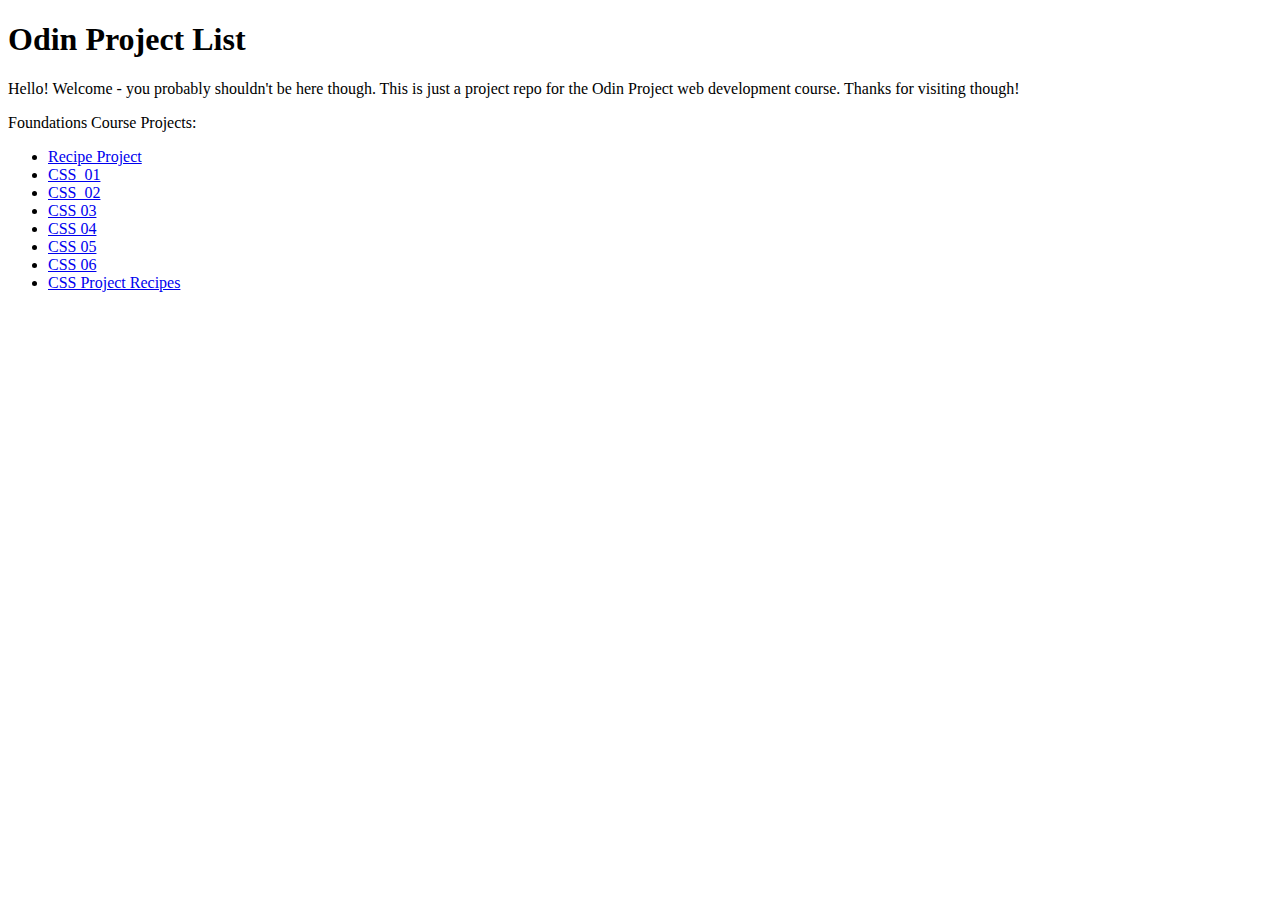
<file: index.html>
<!DOCTYPE html>
<html lang="en">
<head>
    <meta charset="UTF-8">
    <meta name="viewport" content="width=device-width, initial-scale=1.0">
    <title>Odin Project List</title>
</head>
<body>
    <h1>Odin Project List</h1>
    <p>Hello! Welcome - you probably shouldn't be here though. This is just a project repo for the Odin Project web development course. Thanks for visiting though!</p>
    <li>Foundations Course Projects:
    <ul>
        <li>
            <a href="foundations/project_Recipes/index.html">Recipe Project</a>
        </li>
        <li>
            <a href="foundations/CSS_01/index.html">CSS_01</a>
        </li>
        <li>
            <a href="foundations/CSS_02/index.html">CSS_02</a>
        </li>
        </li>
        <li>
          <a href="foundations/CSS_03/index.html">CSS 03</a>
        </li>
        </li>
        <li>
            <a href="foundations/CSS_04/index.html">CSS 04</a>
        </li>
        </li>
        <li>
            <a href="foundations/CSS_05/index.html">CSS 05</a>
        </li>
        </li>
        <li>
            <a href="foundations/CSS_06/index.html">CSS 06</a>
        </li>
        <li>
            <a href="foundations/CSS_Recipes/index.html">CSS Project Recipes</a>
        </li>
    </ul>
    </li>
</body>
</html>
</file>
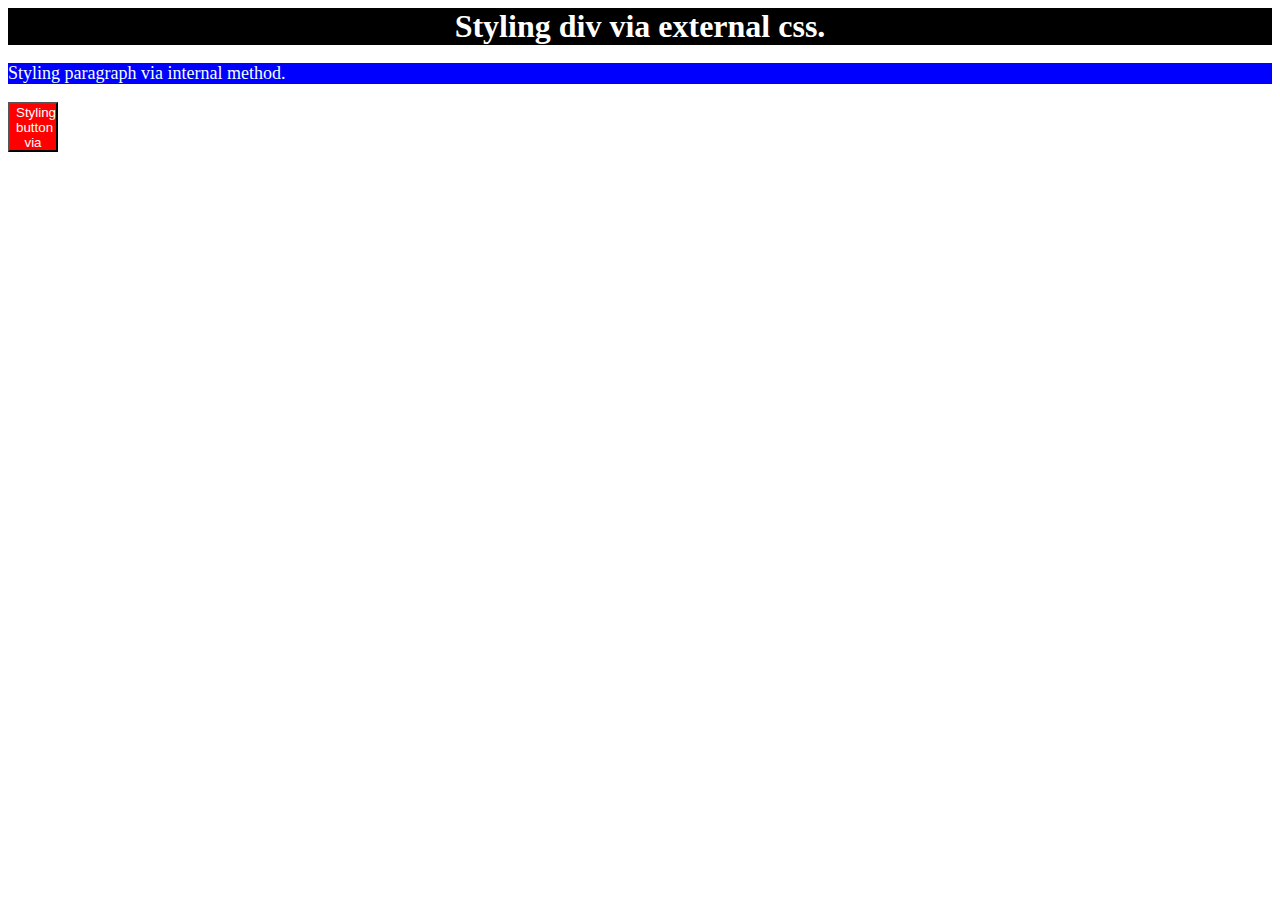
<file: foundations/CSS_01/index.html>
<!DOCTYPE html>
<html lang="en">
<head>
    <meta charset="UTF-8">
    <meta name="viewport" content="width=device-width, initial-scale=1.0">
    <link rel="stylesheet" href="styles.css">
    <style>
        p {
            color:azure;
            background-color:blue;
            font-size: 18px;
        }
    </style>
    <title>CSS_01 Lesson</title>
</head>
<body>
    <div>Styling div via external css.</div>
    <p>Styling paragraph via internal method.</p>
    <button style="color: white; background-color: red; width: 50px; height: 50px;">Styling button via inline"</button>

</body>
</html>
<!--Lesson 01 Complete-->
</file>
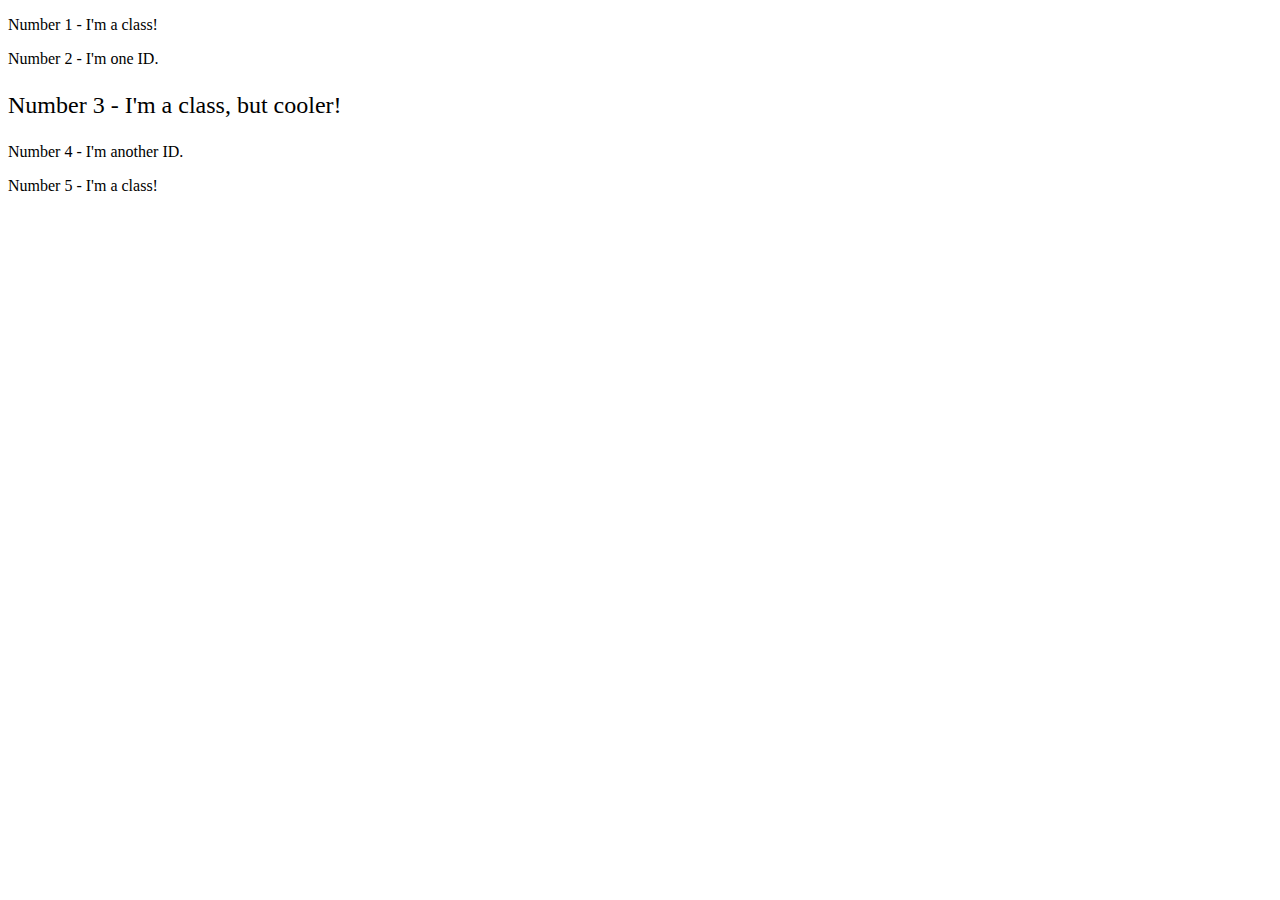
<file: foundations/CSS_02/index.html>
<!DOCTYPE html>
<html lang="en">
<head>
    <meta charset="UTF-8">
    <meta http-equiv="X-UA-Compatible" content="IE=edge">
    <meta name="viewport" content="width=device-width, initial-scale=1.0">
    <title>CSS_02</title>
    <link rel="stylesheet" href="style.css">
</head>
<body>
    <p class="odd">Number 1 - I'm a class!</p>
    <div id="two">Number 2 - I'm one ID.</div>
    <p class="odd large-font">Number 3 - I'm a class, but cooler!</p>
    <div id="four">Number 4 - I'm another ID.</div>
    <p class="odd">Number 5 - I'm a class!</p>
</body>
</html>
</file>
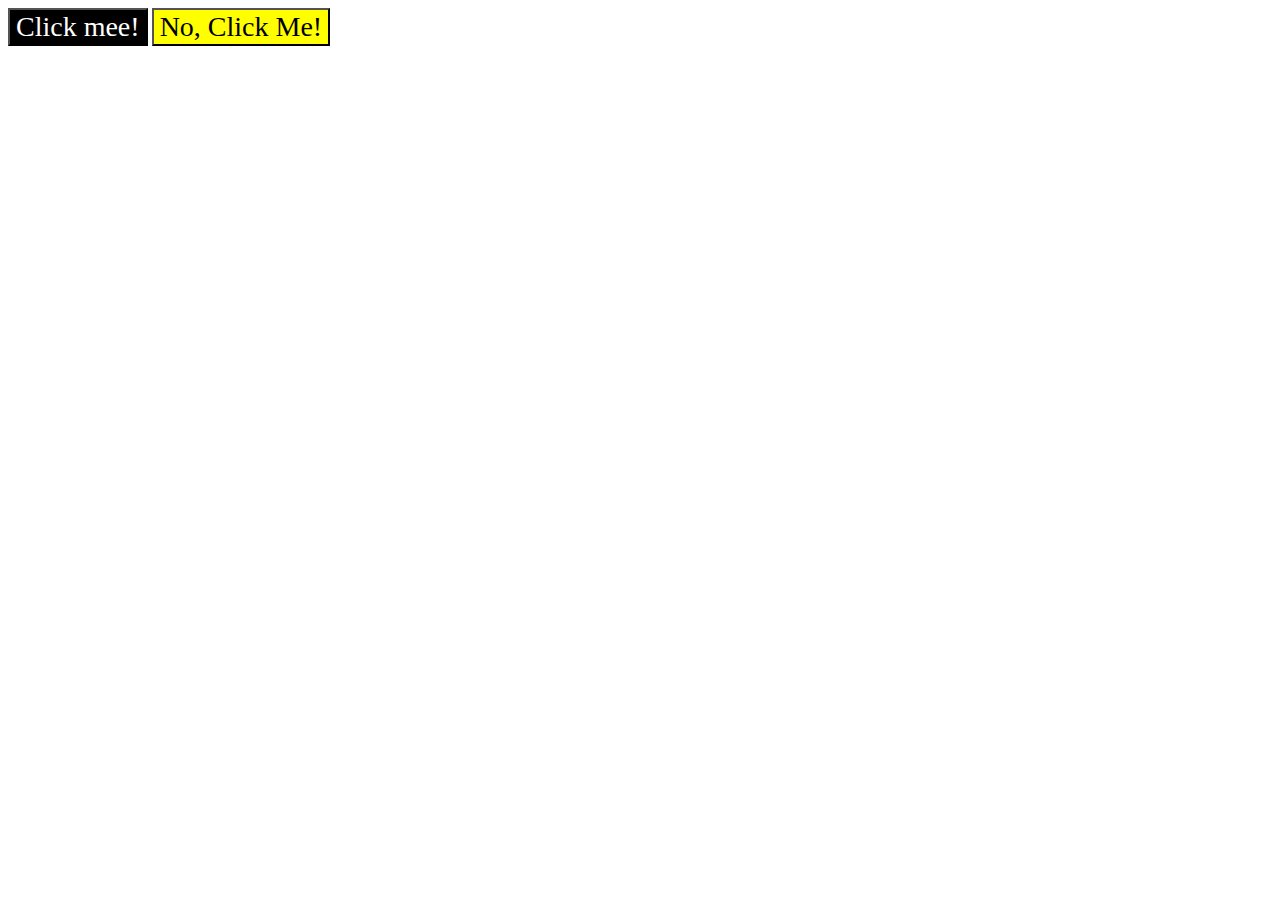
<file: foundations/CSS_03/index.html>
<!DOCTYPE html>
<html lang="en">
<head>
    <meta charset="UTF-8">
    <meta http-equiv="X-UA-Compatible" content="IE=edge">
    <meta name="viewport" content="width=device-width, initial-scale=1.0">
    <title>CSS_03</title>
    <link rel="stylesheet" href="style.css">
</head>
<body>
    <button class="button-one">Click mee!</button>
    <button class="button-two">No, Click Me!</button>
</body>
</html>
</file>
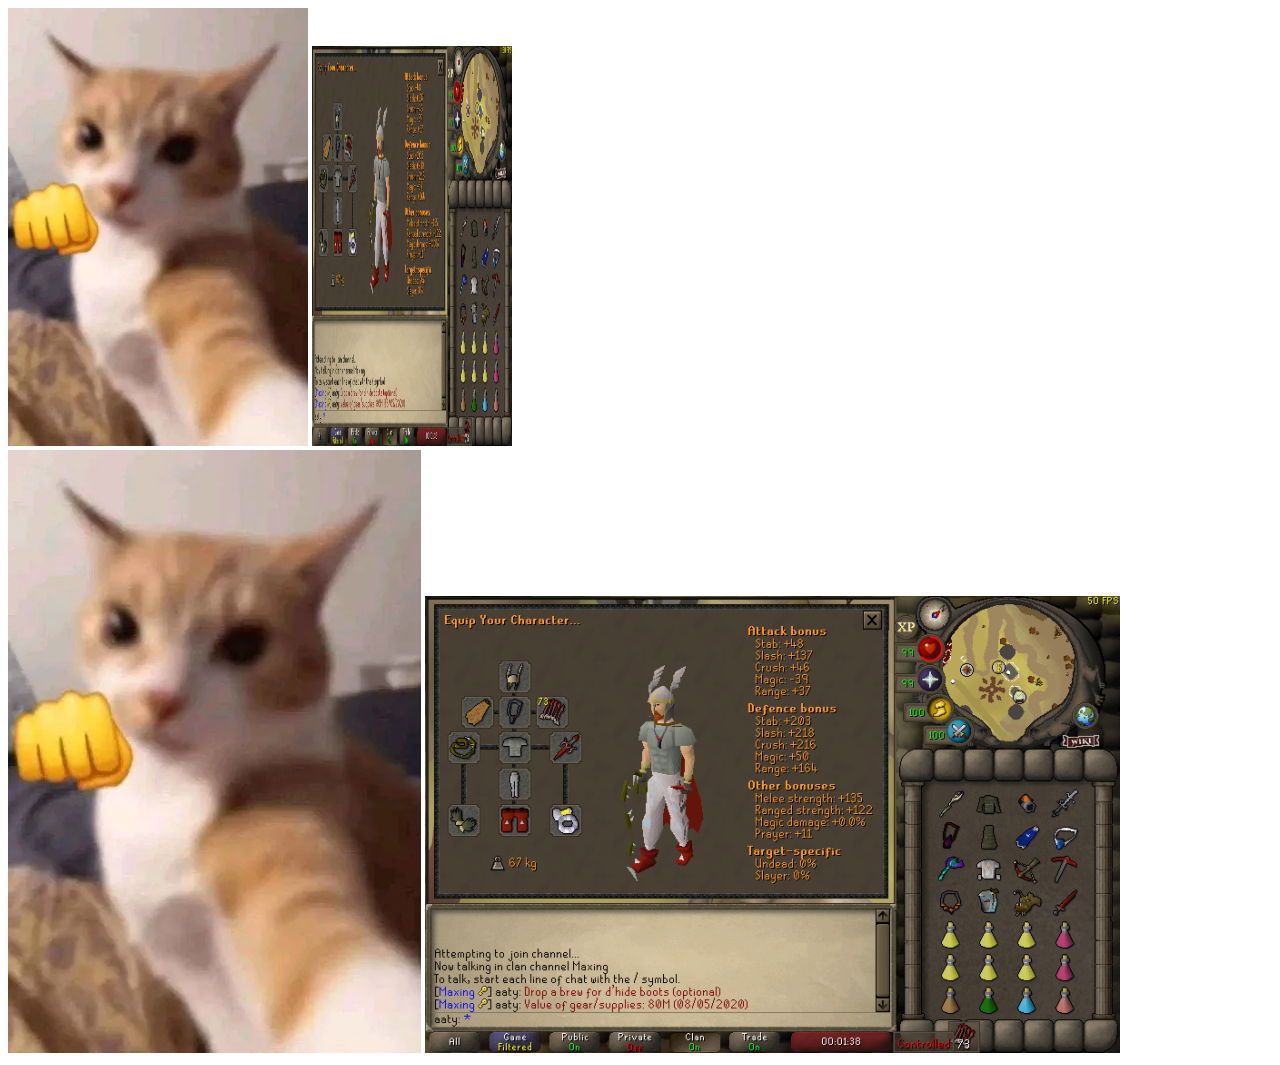
<file: foundations/CSS_04/index.html>
<!DOCTYPE html>
<html lang="en">
<head>
    <meta charset="UTF-8">
    <meta http-equiv="X-UA-compatible" content="IE=edge">
    <meta name="viewport" content="width=device-width, initial-scale=1.0">
    <title>CSS_04</title>
    <link rel="stylesheet" href="style.css">
</head>
<body>
    <!--Section 1-->
    <div>
        <img class="avatar proportioned" src="images/cat.jpg" alt="do not the car">
        <img class="avatar distorted" src="images/osrs.jpg" alt="osrs?">
    </div>
    <!--Section 2-->
    <div>
        <img class="original proportioned" src="images/cat.jpg" alt="do not the car">
        <img class="original distorted" src="images/osrs.jpg" alt="osrs?">
    </div>
</body>
</html>
</file>
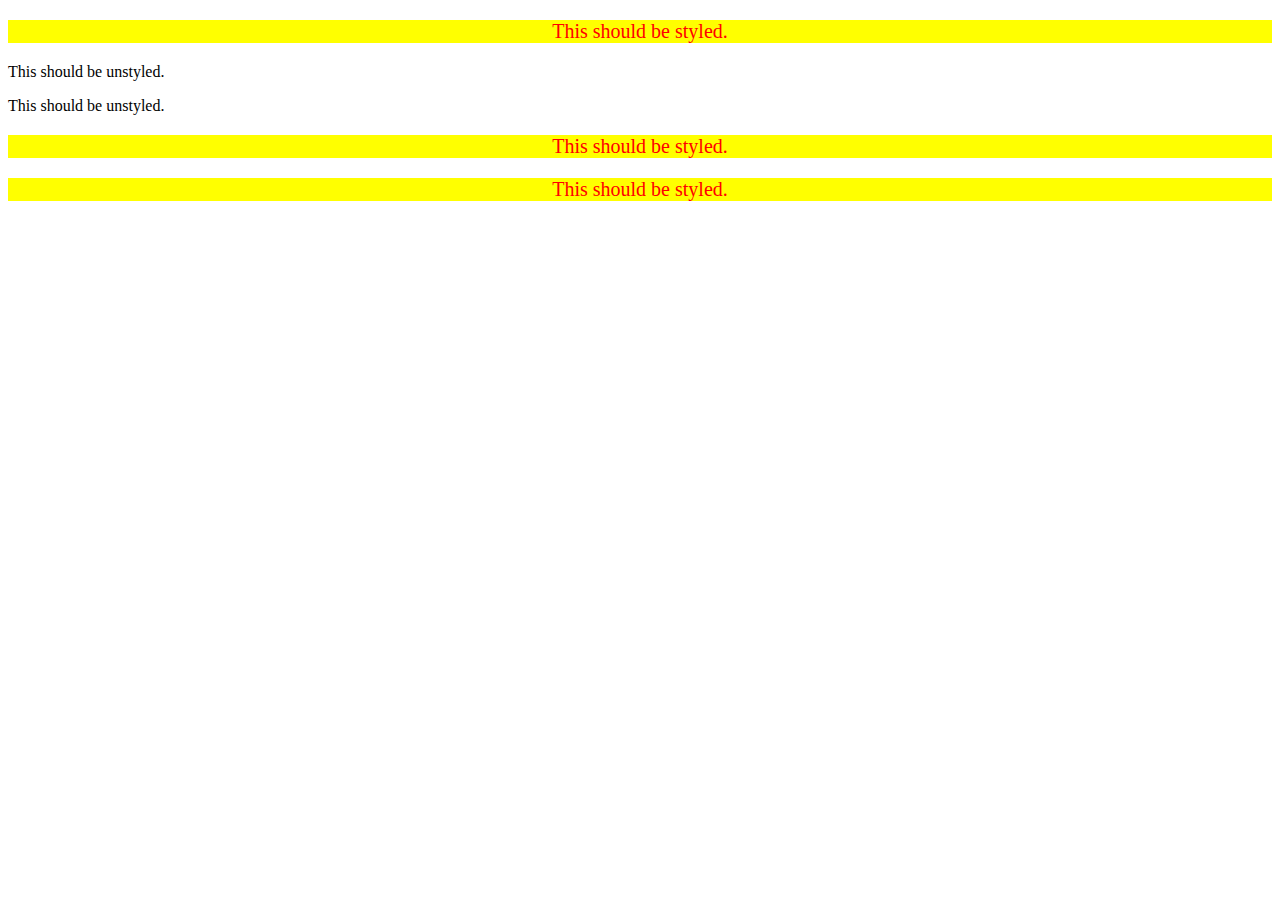
<file: foundations/CSS_05/index.html>
<!DOCTYPE html>
<html lang="en">
<head>
    <meta charset="UTF-8">
    <meta http-equiv="X_UA_Compatible" content="IE=edge">
    <meta name="viewport" content="width=device-width, initial-scale=1.0">
    <title>CSS_05</title>
    <link rel="stylesheet" href="style.css">
</head>
<body>
    <div class="container">
        <p class="text">This should be styled.</p>
    </div>
    <p class="text">This should be unstyled.</p>
    <p class="text">This should be unstyled.</p>
    <div class="container">
      <p class="text">This should be styled.</p>
      <p class="text">This should be styled.</p>
    </div>
</body>
</html>
</file>
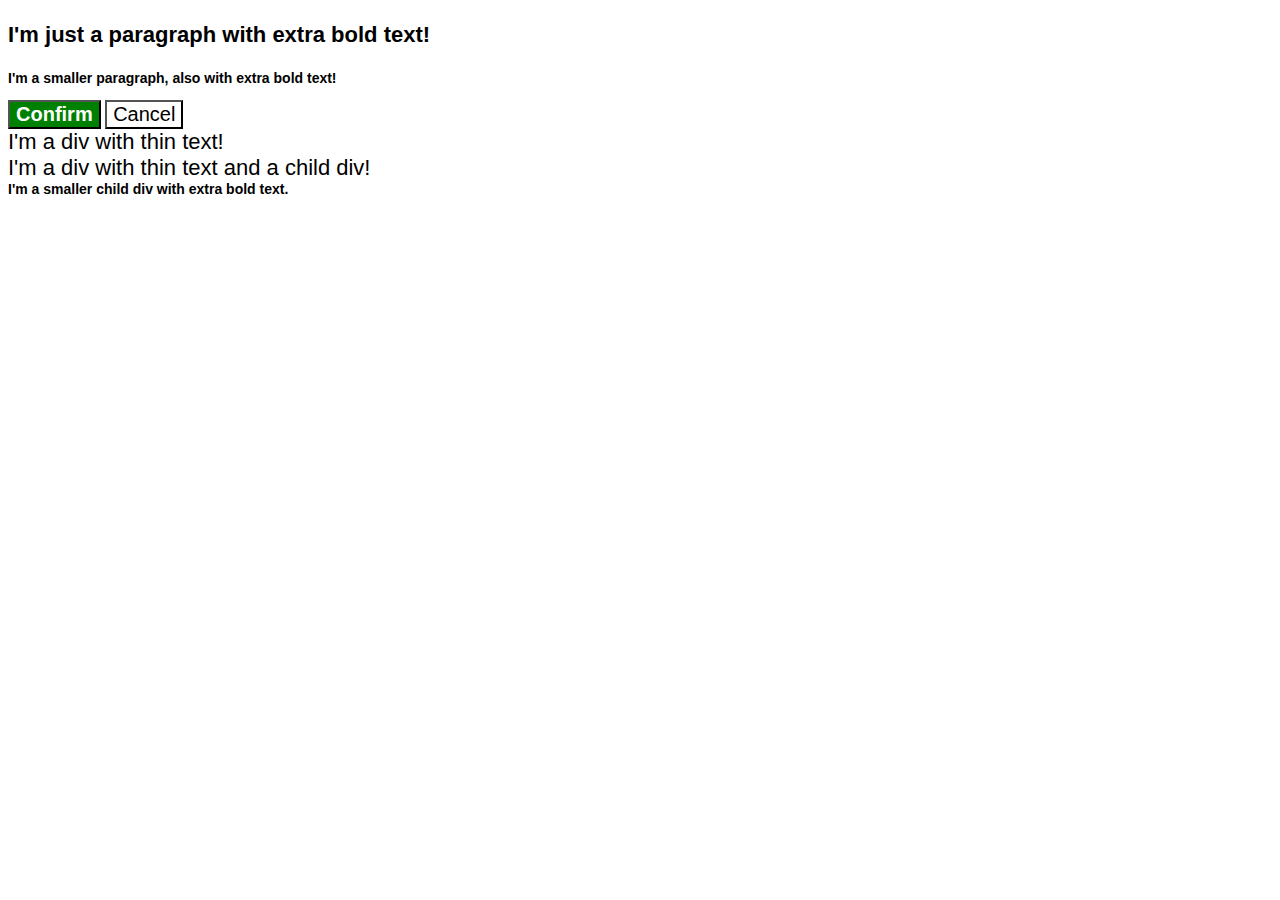
<file: foundations/CSS_06/index.html>
<!DOCTYPE html>
<html lang="en">
<head>
    <meta charset="UTF-8">
    <meta http-equiv="X_UA_Compatible" content="IE=edge">
    <meta name="viewport" content="width=device-width, initial-scale=1.0">
    <title>CSS_06</title>
    <link rel="stylesheet" href="style.css">
</head>
<body>
    <p class="para">I'm just a paragraph with extra bold text!</p>
    <p class="para small-para">I'm a smaller paragraph, also with extra bold text!</p>

    <button id="confirm-button" class="button confirm">Confirm</button>
    <button id="cancel-button" class="button cancel">Cancel</button>

    <div class="text">I'm a div with thin text!</div>
    <div class="text">I'm a div with thin text and a child div!
      <div class="text child">I'm a smaller child div with extra bold text.</div>
    </div>
</body>
</html>
</file>
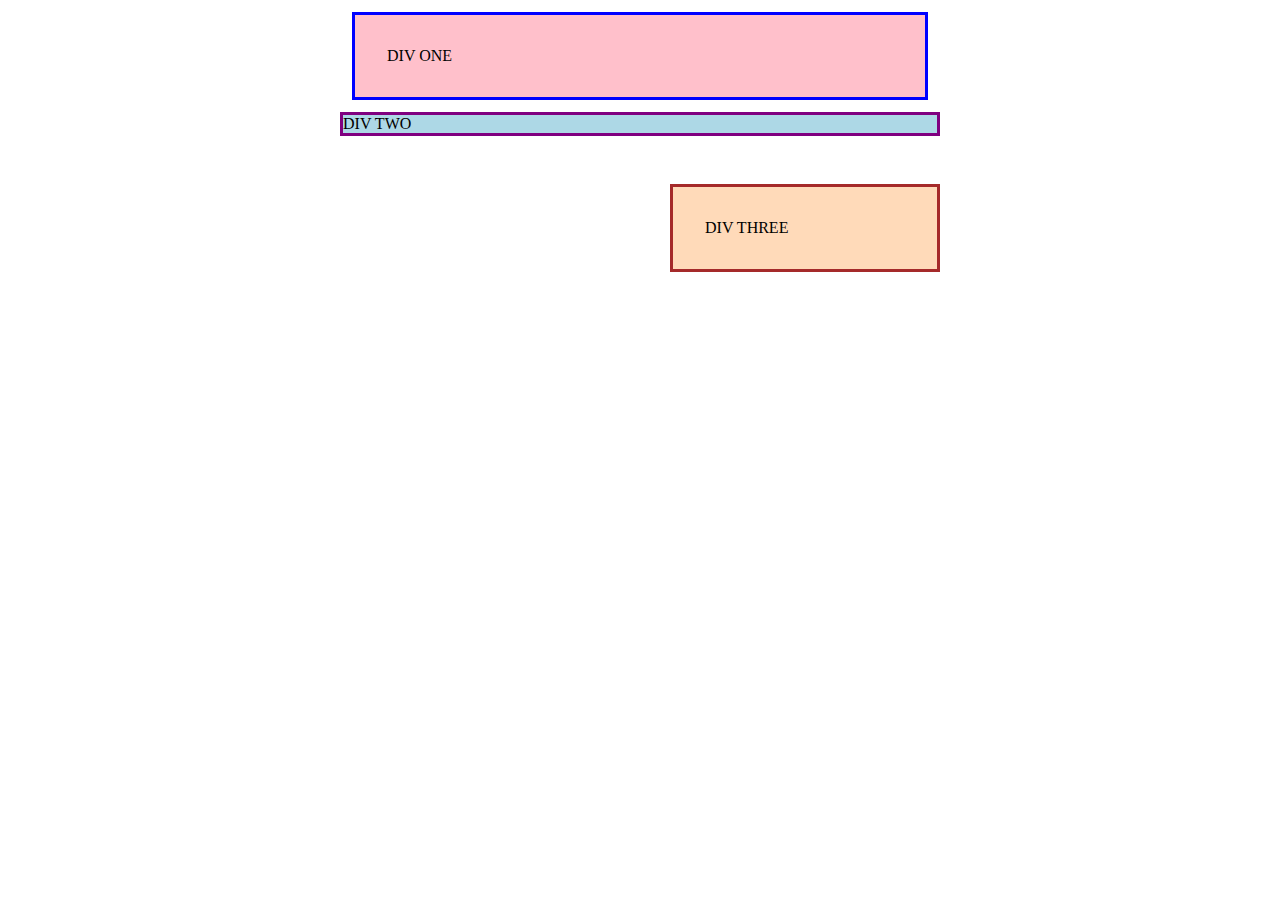
<file: foundations/CSS_MarginPadding_1/index.html>
<!DOCTYPE html>
<html lang="en">
  <head>
    <meta charset="UTF-8">
    <meta http-equiv="X-UA-Compatible" content="IE=edge">
    <meta name="viewport" content="width=device-width, initial-scale=1.0">
    <title>Margin and Padding exercise</title>
    <link rel="stylesheet" href="style.css">
  </head>
  <body>
    <div class="one">
      DIV ONE
    </div>
    <div class="two">
      DIV TWO
    </div>
    <div class="three">
      DIV THREE
    </div>
  </body>
</html>
</file>
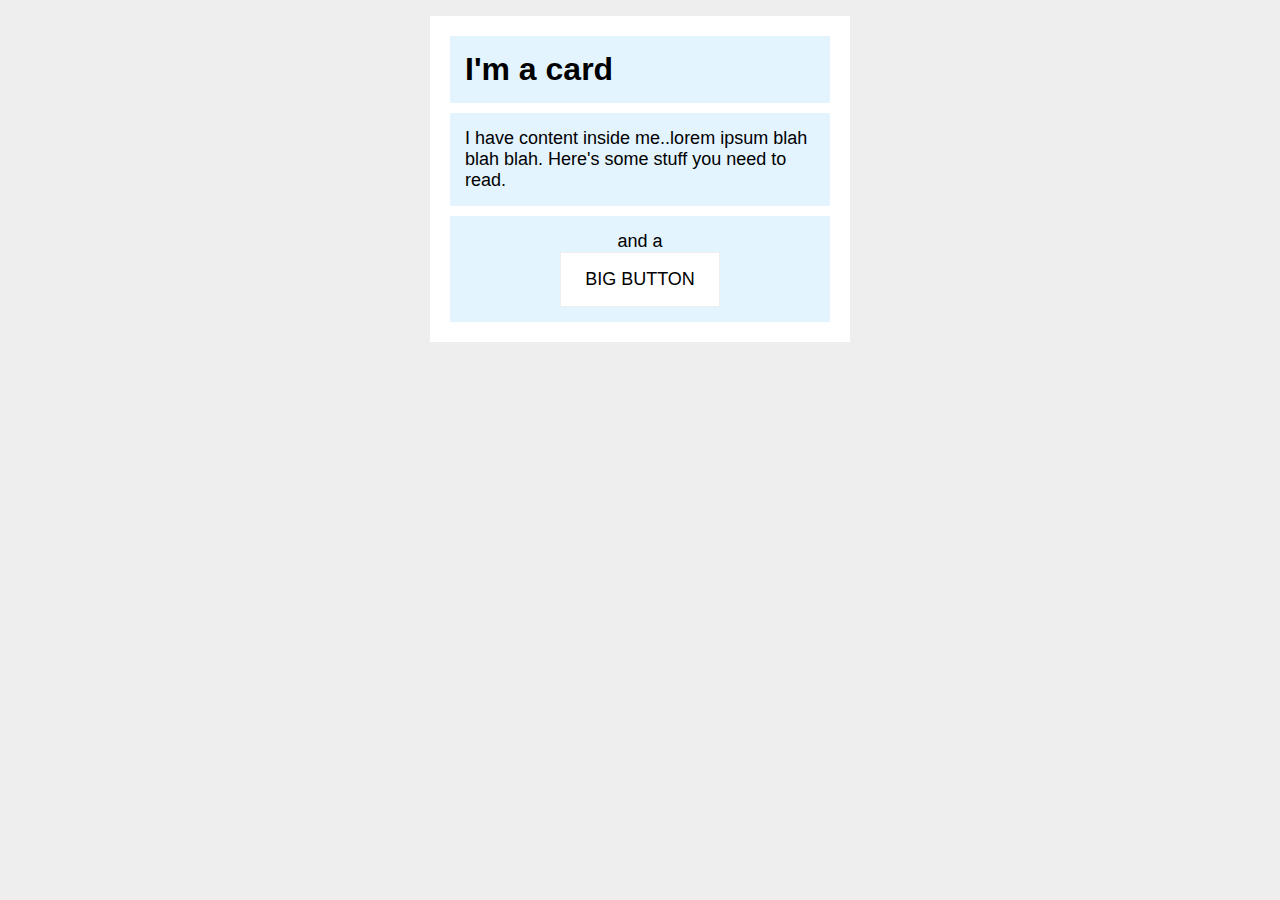
<file: foundations/CSS_MarginPadding_2/index.html>
<!DOCTYPE html>
<html lang="en">
  <head>
    <meta charset="UTF-8">
    <meta http-equiv="X-UA-Compatible" content="IE=edge">
    <meta name="viewport" content="width=device-width, initial-scale=1.0">
    <title>Margin and Padding exercise 2</title>
    <link rel="stylesheet" href="style.css">
  </head>
  <body>
    <div class="card">
      <h1 class="title">I'm a card</h1>
      <div class="content">I have content inside me..lorem ipsum blah blah blah. Here's some stuff you need to read.</div>
      <div class="button-container">and a <button>BIG BUTTON</button></div>
    </div>
  </body>
</html>
</file>
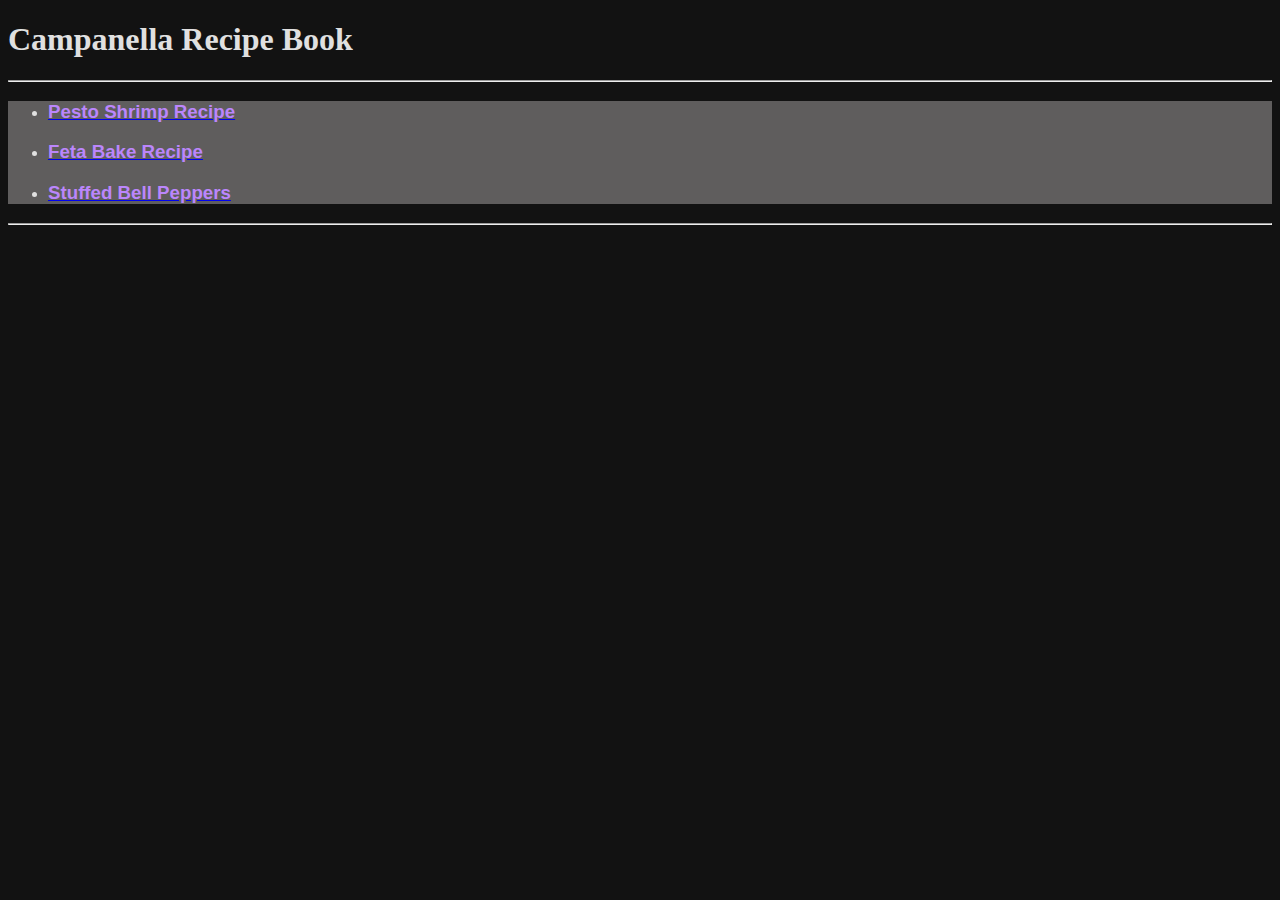
<file: foundations/CSS_Recipes/index.html>
<!DOCTYPE html>
<html lang="en">
<head>
    <meta charset="UTF-8">
    <meta http-equiv="X_UA_Compatible" content="IE=edge">
    <meta name="viewport" content="width=device-width, initial-scale=1.0">
    <link rel="stylesheet" href="style.css">
    <title>MRU | Recipes</title>
</head>
<body>
    <h1>Campanella Recipe Book</h1>
    <hr>
    <div class="recipelist">
    <ul>
        <li>
            <a href="recipes/pestoshrimp.html"><h3>Pesto Shrimp Recipe</h3></a>
        </li>
        <li>
            <a href="recipes/fetabake.html"><h3>Feta Bake Recipe</h3></a>
        </li>
        <li>
            <a href="recipes/stuffedbellpeppers.html"><h3>Stuffed Bell Peppers</h3></a>
        </li>
    </ul>
    </div>
    <hr>
</body>
</html>
</file>
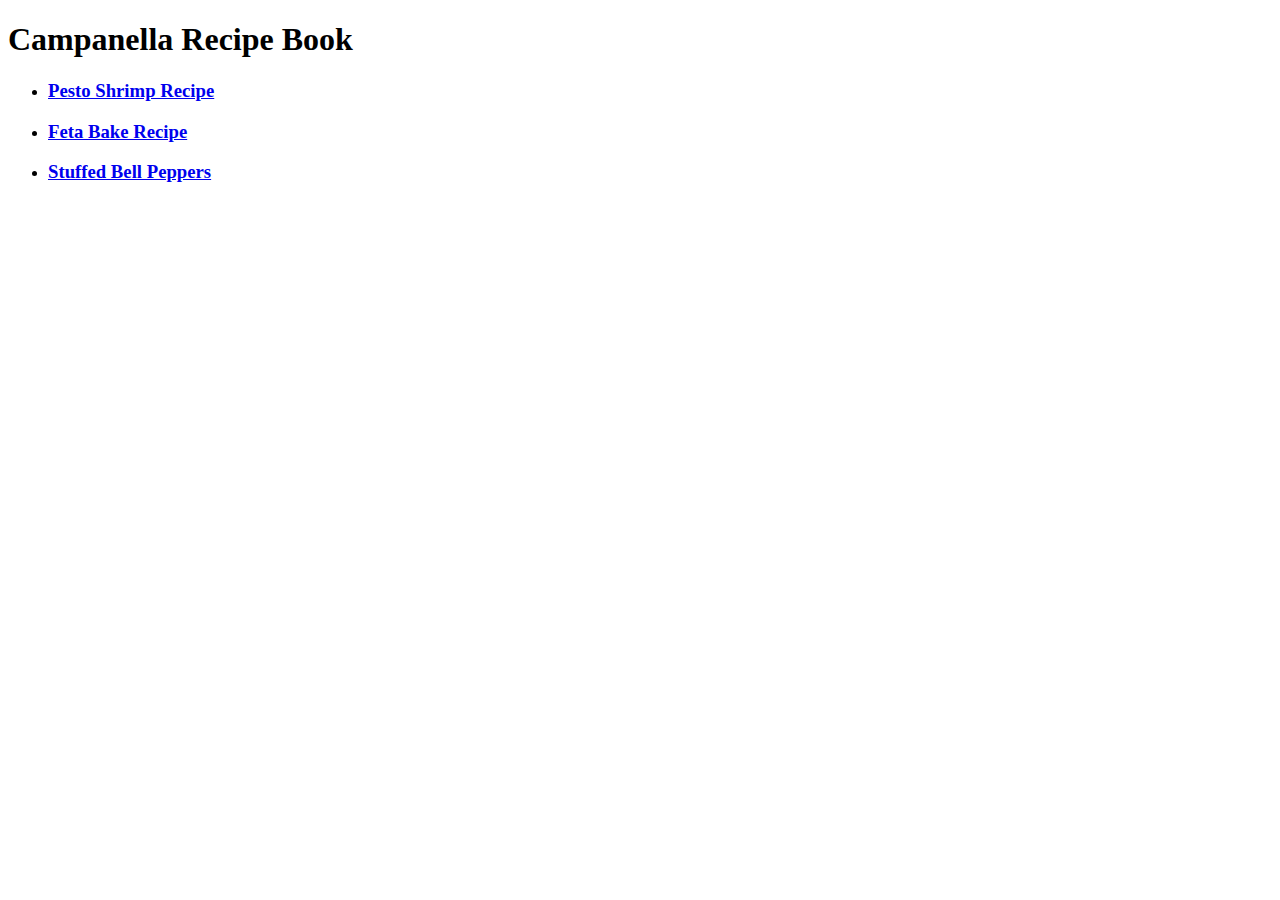
<file: foundations/project_Recipes/index.html>
<!DOCTYPE html>
<html lang="en">
<head>
    <meta charset="UTF-8">
    <meta name="viewport" content="width=device-width, initial-scale=1.0">
    <title>MRU | Recipes</title>
</head>
<body>
    <h1>Campanella Recipe Book</h1>
    <ul>
        <li>
            <a href="recipes/pestoshrimp.html"><h3>Pesto Shrimp Recipe</h3></a>
        </li>
        <li>
            <a href="recipes/fetabake.html"><h3>Feta Bake Recipe</h3></a>
        </li>
        <li>
            <a href="recipes/stuffedbellpeppers.html"><h3>Stuffed Bell Peppers</h3></a>
        </li>
    </ul>

</body>
</html>
</file>
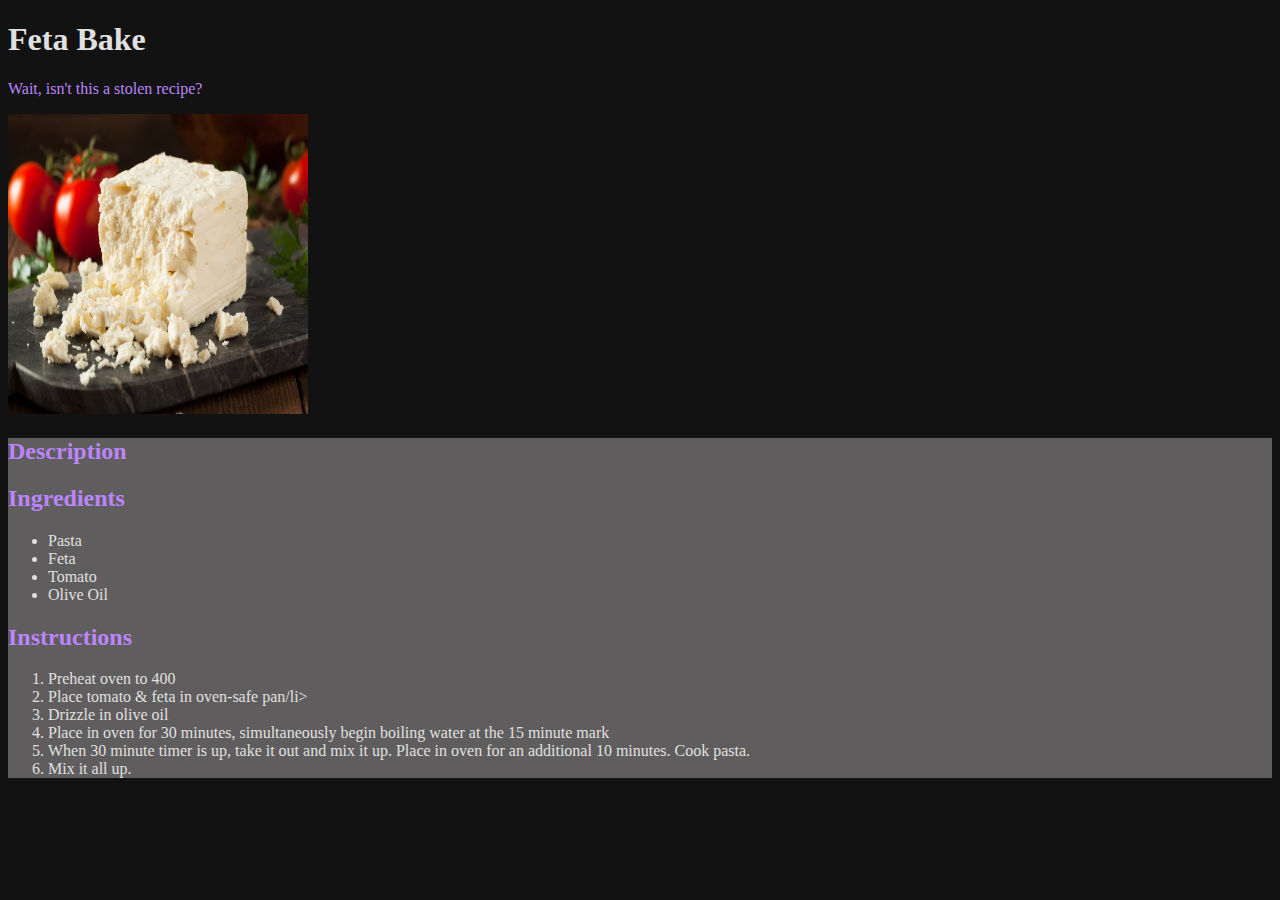
<file: foundations/CSS_Recipes/recipes/fetabake.html>
<!DOCTYPE html>
<html lang="en">
<head>
    <meta charset="UTF-8">
    <meta name="viewport" content="width=device-width, initial-scale=1.0">
    <title>Feta Bake</title>
    <link rel="stylesheet" href="../style.css">
</head>
<body>
    <h1>Feta Bake</h1>
    <p>Wait, isn't this a stolen recipe?</p>
    <img src="../images/fetabake.jpg" alt="Shrimpin" width="300" height="300">
    <div class="recipelist h2color">
    <h2>Description</h2>
    <h2>Ingredients</h2>
    <ul>
        <li>Pasta</li>
        <li>Feta</li>
        <li>Tomato</li>
        <li>Olive Oil</li>
    </ul>
    <h2>Instructions</h2>
    <ol>
        <li>Preheat oven to 400</li>
        <li>Place tomato & feta in oven-safe pan/li>
        <li>Drizzle in olive oil</li>
        <li>Place in oven for 30 minutes, simultaneously begin boiling water at the 15 minute mark</li>
        <li>When 30 minute timer is up, take it out and mix it up. Place in oven for an additional 10 minutes. Cook pasta.</li>
        <li>Mix it all up.</li>
    </ol>
    </div>
</body>
</html>
</file>
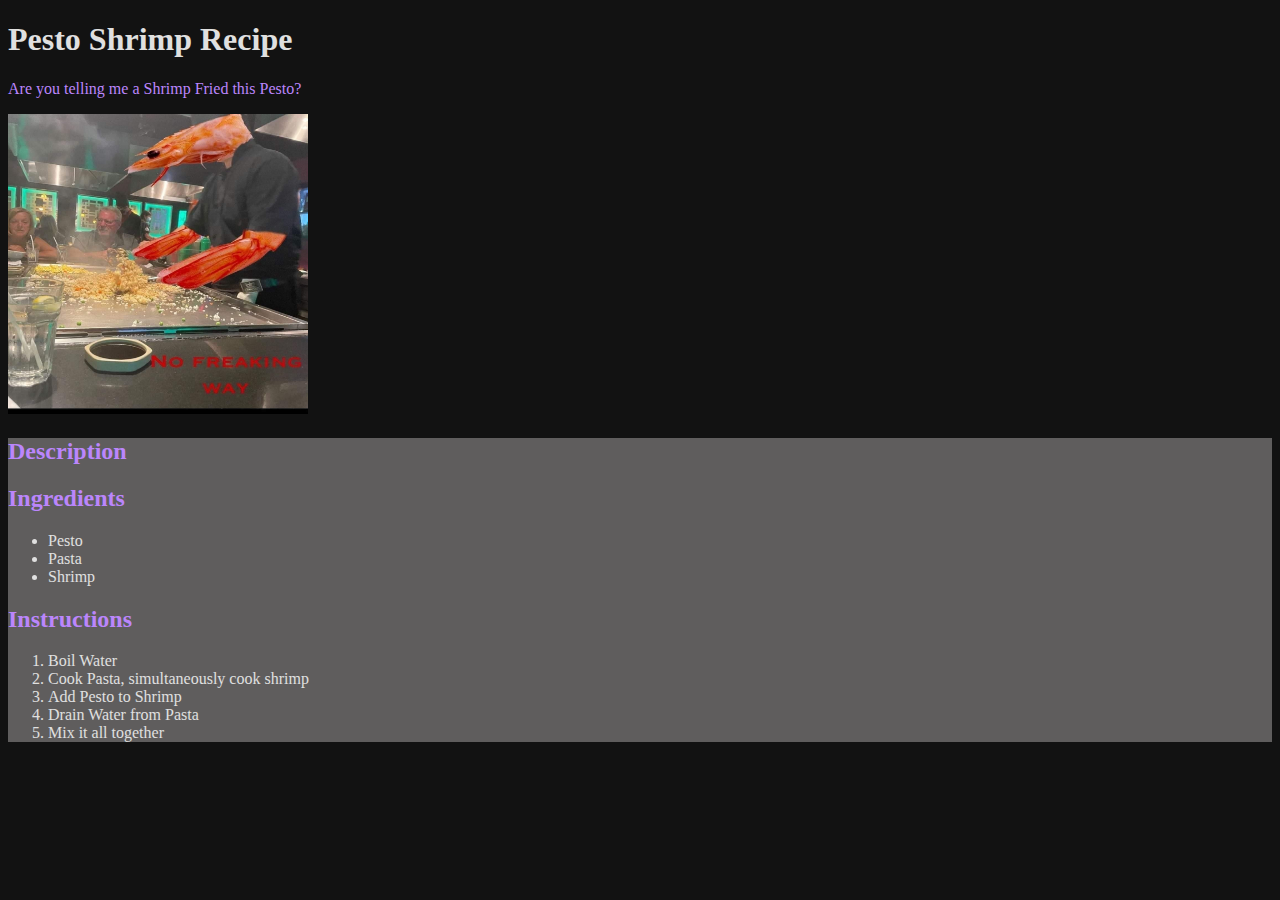
<file: foundations/CSS_Recipes/recipes/pestoshrimp.html>
<!DOCTYPE html>
<html lang="en">
<head>
    <meta charset="UTF-8">
    <meta name="viewport" content="width=device-width, initial-scale=1.0">
    <title>Pesto Shrimp Recipe</title>
    <link rel="stylesheet" href="../style.css">
</head>
<body>
    <h1>Pesto Shrimp Recipe</h1>
    <p>Are you telling me a Shrimp Fried this Pesto?</p>
    <img src="../images/shrimp.jpg" alt="Shrimpin" width="300" height="300">
    <div class="recipelist h2color">
    <h2>Description</h2>
    <h2>Ingredients</h2>
    <ul>
        <li>Pesto</li>
        <li>Pasta</li>
        <li>Shrimp</li>
    </ul>
    <h2>Instructions</h2>
    <ol>
        <li>Boil Water</li>
        <li>Cook Pasta, simultaneously cook shrimp</li>
        <li>Add Pesto to Shrimp</li>
        <li>Drain Water from Pasta</li>
        <li>Mix it all together</li>
    </ol>
    </div>
</body>
</html>
</file>
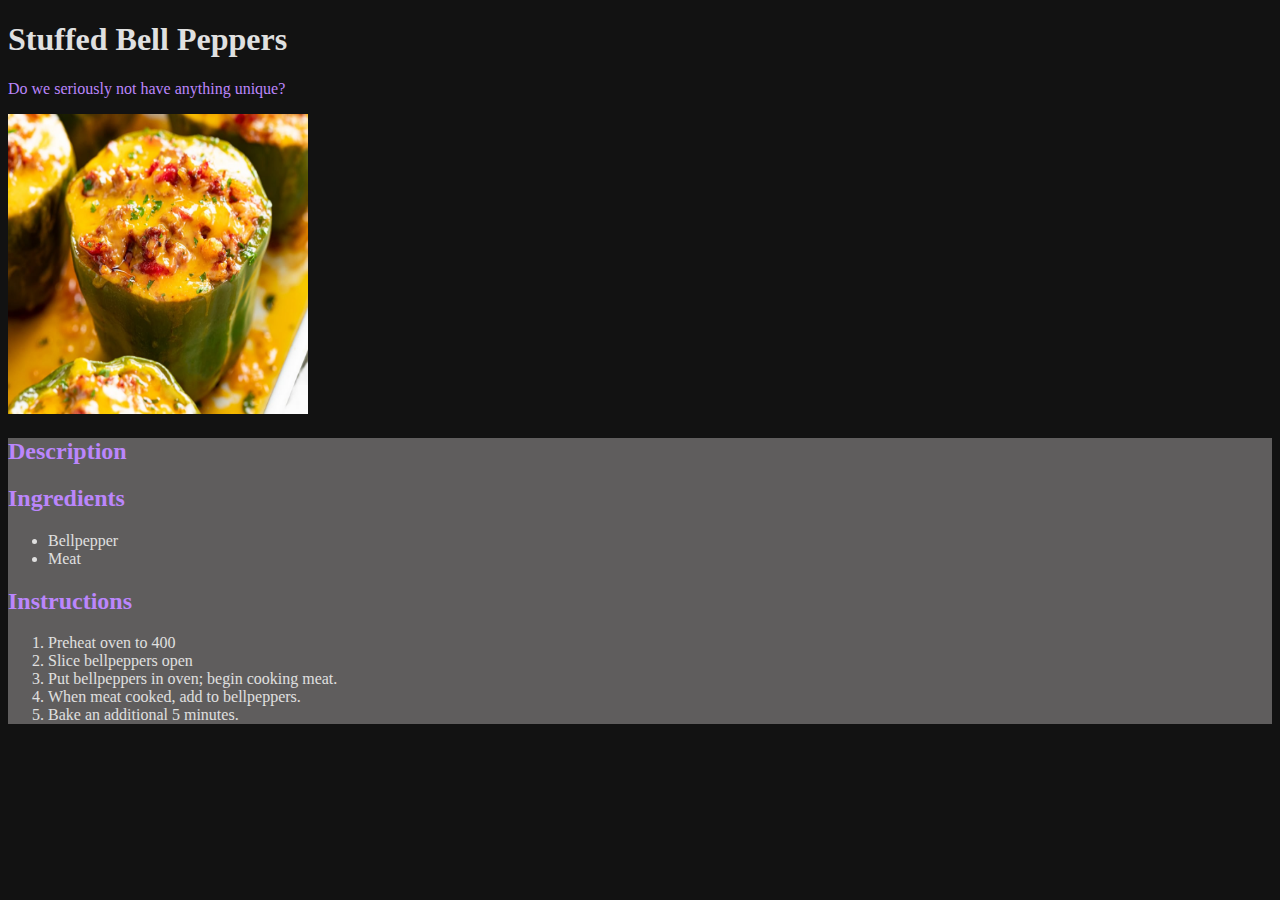
<file: foundations/CSS_Recipes/recipes/stuffedbellpeppers.html>
<!DOCTYPE html>
<html lang="en">
<head>
    <meta charset="UTF-8">
    <meta name="viewport" content="width=device-width, initial-scale=1.0">
    <link rel="stylesheet" href="../style.css">
    <title>Stuffed Bell Peppers</title>
</head>
<body>
    <h1>Stuffed Bell Peppers</h1>
    <p>Do we seriously not have anything unique?</p>
    <img src="../images/bellpepper.jpg" alt="Shrimpin" width="300" height="300">
    <div class="recipelist h2color">
    <h2>Description</h2>
    <h2>Ingredients</h2>
    <ul>
        <li>Bellpepper</li>
        <li>Meat</li>
    </ul>
    <h2>Instructions</h2>
    <ol>
        <li>Preheat oven to 400</li>
        <li>Slice bellpeppers open</li>
        <li>Put bellpeppers in oven; begin cooking meat.</li>
        <li>When meat cooked, add to bellpeppers.</li>
        <li>Bake an additional 5 minutes.</li>
    </ol>
    </div>
</body>
</html>
</file>
<file: foundations/CSS_01/styles.css>
div {
    color:white;
    background-color: black;
    font-size: 32px;
    font-weight: bold;
    text-align: center;
}
</file>
<file: foundations/CSS_02/style.css>
.odd-number {
    color: #000000;
    background-color: #fa8;
    font-family: Verdana, Geneva, Tahoma, sans-serif;
}

.large-font {
    font-size: 24px;
}

#second-element {
    color:#0000ff;
    font-size: 36px;
}

#fourth-element {
    background-color: #90ee90;
    font-size: 24px;
    font-weight: bold;
}
</file>
<file: foundations/CSS_03/style.css>
.button-one,
.button-two {
    font-size: 28px;
    font-family: 'Times New Roman', Helvetica, sans-serif;
}

.button-one {
    background-color: black;
    color: white;
}

.button-two {
    background-color: yellow;
}
</file>
<file: foundations/CSS_04/style.css>
.avatar.proportioned {
    height: auto;
    width: 300px;
}

.avatar.distorted {
    height: 400px;
    width: 200px;
}

.original {
    /* Nothing */
}
</file>
<file: foundations/CSS_05/style.css>
div p {
    background-color: yellow;
    font-size: 20px;
    color: red;
    text-align: center;
}
</file>
<file: foundations/CSS_06/style.css>
body {
    font-family: Arial, Helvetica, sans-serif;
  }
  
  .para,
  .small-para {
    color: hsl(0, 0%, 0%);
    font-weight: 800;
  }
  
  .para {
    font-size: 22px;
  }
  
  .small-para {
    font-size: 14px;
    font-weight: 800;
  }

  .button {
    background-color: rgb(255, 255, 255);
    color: rgb(0, 0, 0);
    font-size: 20px;
  }

  #confirm-button {
    background: green;
    color: white;
    font-weight: bold;
  } 
  
  div.text {
    color: rgb(0, 0, 0);
    font-size: 22px;
    font-weight: 100;
  }
  
  div.child {
    color: rgb(0, 0, 0);
    font-weight: 800;
    font-size: 14px;
  }
</file>
<file: foundations/CSS_MarginPadding_1/style.css>
body {
    max-width: 600px;
    margin: 0 auto;
  }
  
  .one {
    background: pink;
    border: 3px solid blue;
    /* CHANGE ME */
    padding: 32px;
    margin: 12px;
  }
  
  .two {
    background: lightblue;
    border: 3px solid purple;
    /* CHANGE ME */
    margin-bottom: 48px;
  }
  
  .three {
    background: peachpuff;
    border: 3px solid brown;
    width: 200px;
    /* CHANGE ME */
    padding: 32px;
    margin-left: auto;
  }
</file>
<file: foundations/CSS_MarginPadding_2/style.css>
body {
    background: #eee;
    font-family: sans-serif;
  }
  
  .card {
    width: 400px;
    background: #fff;
    margin: 16px auto;
    padding: 10px;
  }
  
  .title {
    background: #e3f4ff;
    margin: 10px;
    padding: 15px;
  }
  
  .content {
    background: #e3f4ff;
    margin: 10px;
    padding: 15px;
    font-size: 18px;
  }
  
  .button-container {
    background: #e3f4ff;
    margin: 10px;
    padding: 15px;
    text-align: center;
    font-size: 18px;
  }
  
  button {
    background: white;
    border: 1px solid #eee;
    padding: 16px 24px;
    text-align: center;
    display: block;
    font-size: 18px;
    margin: 0 auto;
  }
</file>
<file: foundations/CSS_Recipes/style.css>
h1 {
    color: #e0e0e0;
    font: bolder;
}
body {
    background-color: #121212;
}
.recipelist {
    background-color: #5f5d5d;
}
li {
    color: #e0e0e0;
}
li h3 {
    color: #bb86fc;
    font-family: Arial, Helvetica, sans-serif;
}
li h2 {
    color: #bb86fc;
    font-family: Arial, Helvetica, sans-serif;
}
hr {
    color: #333333;
}
p {
    color:#bb86fc;
}
.h2color {
    color: #bb86fc;
}
</file>
